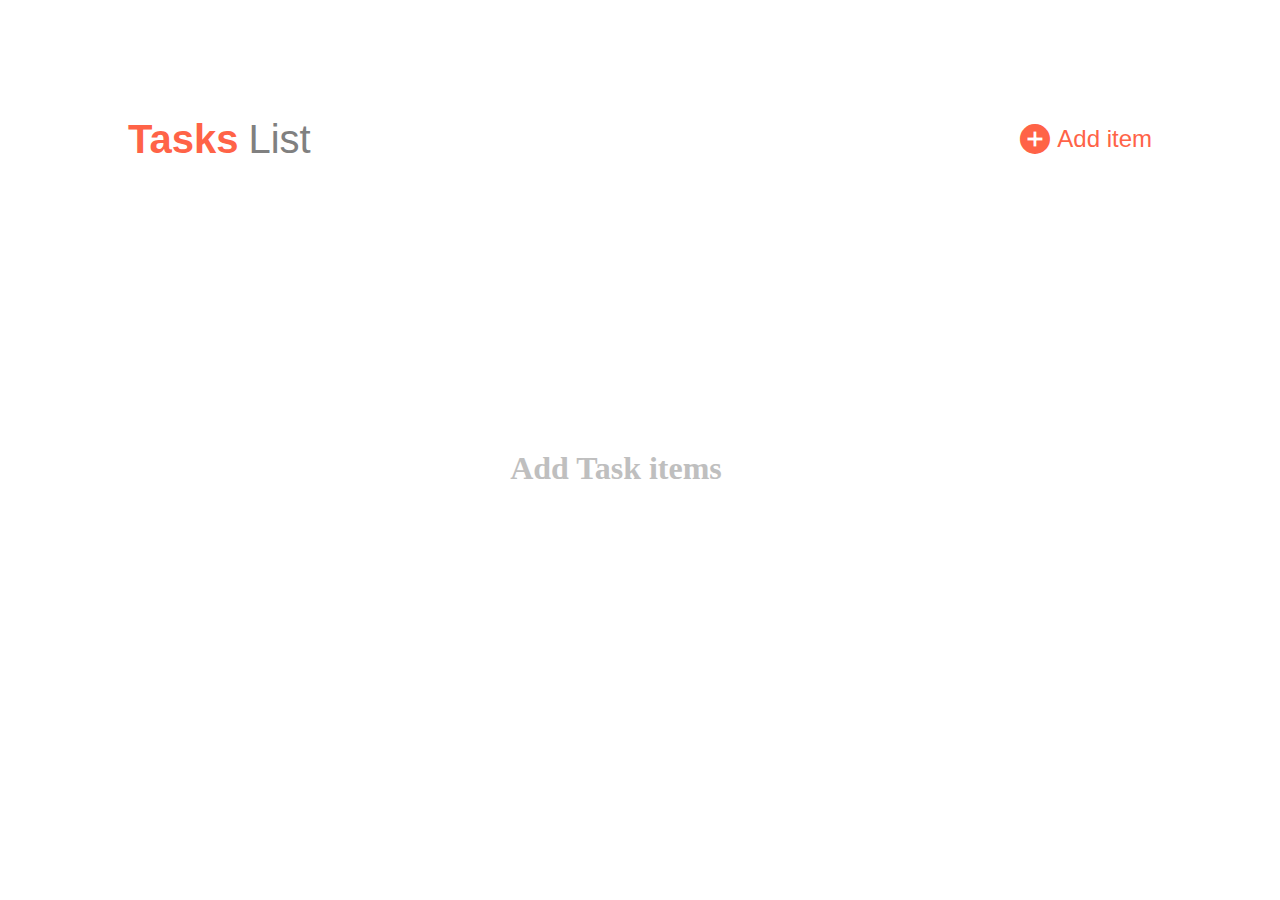
<file: index.html>
<!DOCTYPE html>
<html lang="en">
  <head>
    <meta charset="UTF-8" />
    <meta http-equiv="X-UA-Compatible" content="IE=edge" />
    <meta name="viewport" content="width=device-width, initial-scale=1.0" />
    <link rel="stylesheet" href="index.css" />

    <link
      href="https://fonts.googleapis.com/icon?family=Material+Icons"
      rel="stylesheet"
    />
    <link rel="preconnect" href="https://fonts.googleapis.com" />
    <link rel="preconnect" href="https://fonts.gstatic.com" crossorigin />
    <script src="https://cdnjs.cloudflare.com/ajax/libs/jquery/3.6.0/jquery.min.js"></script>
    <title>Todo js</title>
  </head>
  <body>
    <div class="container" id="container">
      <div class="item1">
        <div class="left">
          <h1>Tasks</h1>
          <span>List</span>
        </div>
        <div class="right">
          <i id="add-icon" class="material-icons" onclick="addIconClick()">
            add_circle</i
          ><span>Add item</span>
        </div>
      </div>
      <div class="item2" id="card-con"></div>
    </div>
    <div class="dialog" id="dialog">
      <section class="first">
        <h1>Add New Item</h1>
        <input type="text" placeholder="Add New Item" id="list-input" />
      </section>
      <div class="btns">
        <button id="addbtn" onclick="addItem()">Add</button>
        <button id="cancelbtn" onclick="cancel()">Cancel</button>
      </div>
    </div>
    <div class="dialogforlist" id="dialogforlist">
      <section class="first">
        <h1>Add New List</h1>
        <input type="text" placeholder="Add New List" id="list-input2" />
      </section>
      <div class="btns">
        <button id="addlist">Add</button>
        <button id="cancelbtn" onclick="cancel()">Cancel</button>
      </div>
    </div>

    <h1 id="empty">Add Task items</h1>

    <script src="index.js"></script>
  </body>
</html>
</file>
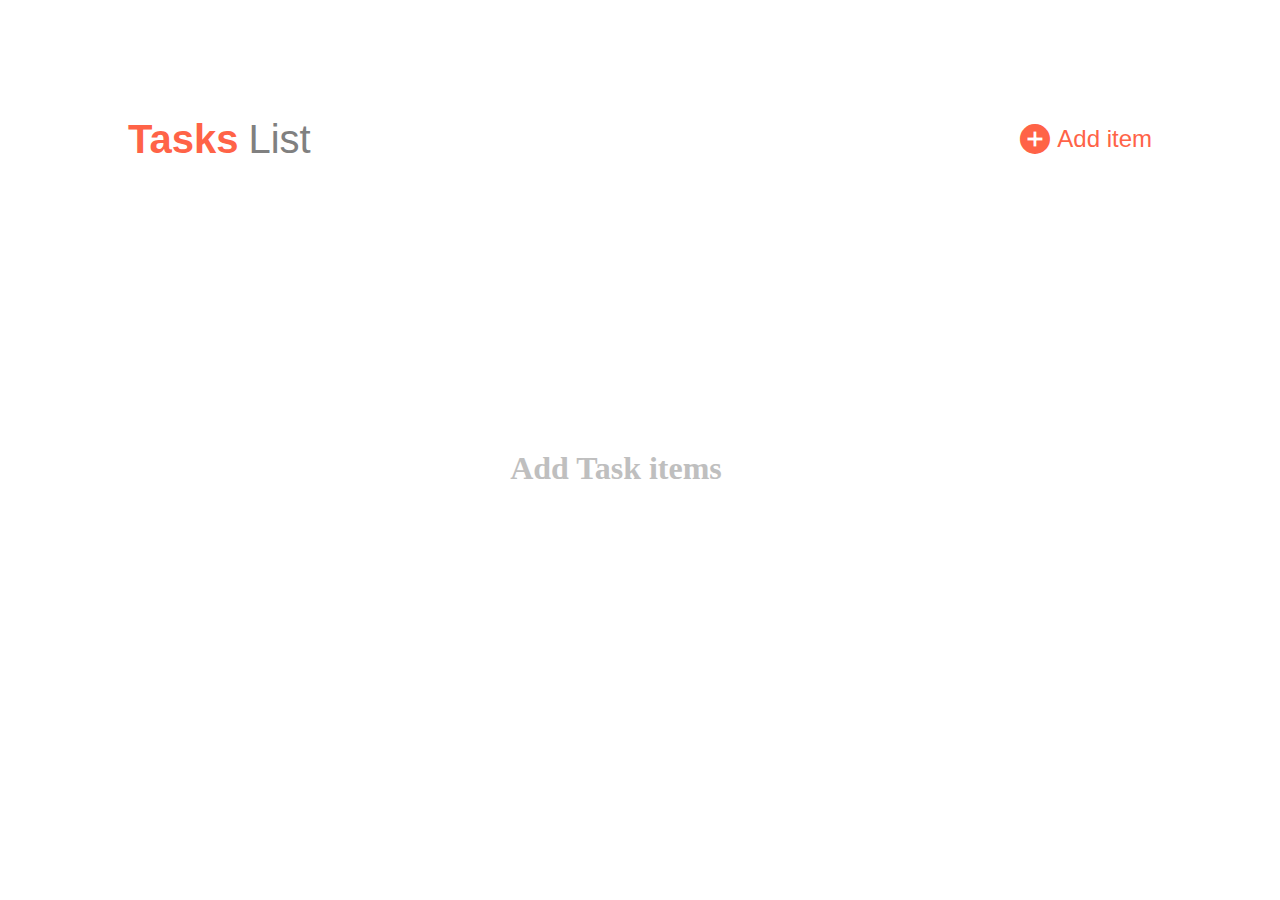
<file: todo AI.html>
<!DOCTYPE html>
<html lang="en">
  <head>
    <meta charset="UTF-8" />
    <meta http-equiv="X-UA-Compatible" content="IE=edge" />
    <meta name="viewport" content="width=device-width, initial-scale=1.0" />
    <link rel="stylesheet" href="todo AI.css" />

    <link
      href="https://fonts.googleapis.com/icon?family=Material+Icons"
      rel="stylesheet"
    />
    <link rel="preconnect" href="https://fonts.googleapis.com" />
    <link rel="preconnect" href="https://fonts.gstatic.com" crossorigin />
    <script src="https://cdnjs.cloudflare.com/ajax/libs/jquery/3.6.0/jquery.min.js"></script>
    <title>Todo js</title>
  </head>
  <body>
    <div class="container" id="container">
      <div class="item1">
        <div class="left">
          <h1>Tasks</h1>
          <span>List</span>
        </div>
        <div class="right">
          <i id="add-icon" class="material-icons" onclick="addIconClick()">
            add_circle</i
          ><span>Add item</span>
        </div>
      </div>
      <div class="item2" id="card-con"></div>
    </div>
    <div class="dialog" id="dialog">
      <section class="first">
        <h1>Add New Item</h1>
        <input type="text" placeholder="Add New Item" id="list-input" />
      </section>
      <div class="btns">
        <button id="addbtn" onclick="addItem()">Add</button>
        <button id="cancelbtn" onclick="cancel()">Cancel</button>
      </div>
    </div>
    <div class="dialogforlist" id="dialogforlist">
      <section class="first">
        <h1>Add New List</h1>
        <input type="text" placeholder="Add New List" id="list-input2" />
      </section>
      <div class="btns">
        <button id="addlist">Add</button>
        <button id="cancelbtn" onclick="cancel()">Cancel</button>
      </div>
    </div>

    <h1 id="empty">Add Task items</h1>

    <script src="todo AI.js"></script>
  </body>
</html>
</file>
<file: index.css>
.container{
    width: 80vw;
    margin: auto;
    margin-top: 10vh;
    z-index: 0;
}

.item1{
    display: flex;
    justify-content: space-between;
    color: tomato;
}
.left{
    display: flex;
    align-items: center;
    gap: 10px;
}
.left>h1{
    font-size: 2.5rem;
    font-family: 'Cantarell', sans-serif;
}
.left>span{
    font-size:2.5rem;
    color: gray;
    font-family: 'Cantarell', sans-serif;
}
.right{
    display: flex;
    align-items: center;
    gap: 10px;
    
}
.right>span{
    font-size: 1.5rem;
    font-family: 'Cantarell', sans-serif;
}
#add-icon{
    transform: scale(1.5);
}
#add-icon:hover{
    cursor: pointer;
    transform: scale(1.6);

}

.item2{
    display: flex;
    flex-flow: row;
    flex-wrap: wrap;
    margin-top: 15px;
   
}

.dialog{
    font-family: 'Cantarell', sans-serif;
    color: tomato;
     display: none;
     flex-flow: column;
     gap: 10px;
     justify-content: center;
     width: 450px;
     border-radius: 20px;
    align-items: center;
    position:absolute;
    top: 40vh;
    left: 35%;
    background-color: white;
    border: 2px solid tomato;
    text-align: center;
    box-shadow: 0 0 5px gray;
    z-index: 1;
}
.dialogforlist{
    font-family: 'Cantarell', sans-serif;
    color: tomato;
     display: none;
     flex-flow: column;
     gap: 10px;
     justify-content: center;
     width: 450px;
     border-radius: 20px;
    align-items: center;
    position:absolute;
    top: 40vh;
    left: 35%;
    background-color: white;
    border: 2px solid tomato;
    text-align: center;
    box-shadow: 0 0 5px gray;
    z-index: 1;
}


#list-input{
    height: 30px;
    width: 270px;
    border-radius: 5px;
    text-align: center;
}
#addbtn{
    background-color: tomato;
    color: white;
    border: none;
    border-radius: 10px;
    margin: 10px;
    width: 70px;
    height: 30px;
}

#addlist{
    background-color: tomato;
    color: white;
    border: none;
    border-radius: 10px;
    margin: 10px;
    width: 70px;
    height: 30px;
}

#addlist:hover{
    cursor: pointer;
}
#addbtn:hover{
    cursor: pointer;
    box-shadow: 0 0 5px gray;
    
}
#cancelbtn:hover{
    cursor: pointer;
    box-shadow: 0 0 5px gray;
}
#cancelbtn{
    background-color: tomato;
    color: white;
    border: none;
    border-radius: 10px;
    margin: 10px;
    width: 70px;
    height: 30px;
}

.card{
   
    width: 200px;
    height: 300px;
    border: 2px solid tomato;
    border-radius: 10px;
    text-align: center;
    margin: 30px;
}
.card:hover{
    cursor: pointer;
    box-shadow: 0 0 4px gray;
}

.card>.action-btns{
    color: tomato;
     margin-right: 20px;
    position: relative;
    /* bottom: -190px; */
    right: -70px;
}

.card>.action-btns:hover{
    cursor: pointer;
}
.card>hr{
    display: flex;
    flex-flow: row;
    position: relative;
    left: 10px;
    width: 180px;
}
#empty{
    position: absolute;
    color: gray;
    margin: auto;
    top: 50%;
    width: 95%;
    opacity: 50%;
    text-align: center;
}
list{
    display: flex;
    flex-flow: row;
    justify-content: space-around;
     gap: 10px;
    align-items: center;
    height: fit-content;
}
#markbtn{
    color: white;
    font-size: 12px;
    background-color: steelblue;
    border-radius: 20px;
    height:30px;
    border: none;
}

@media (min-width:300px) and (max-width:460px){
 
    .right>span{
        display: none;
    }

    .dialog{
        font-family: 'Cantarell', sans-serif;
        color: tomato;
         display: none;
         flex-flow: column;
         gap: 10px;
         justify-content: center;
         width: 300px;
         margin: auto;
         border-radius: 20px;
        align-items: center;
        position:absolute;
        top: 40vh;
        left: 35px;
        background-color: white;
        border: 2px solid tomato;
        text-align: center;
        box-shadow: 0 0 5px gray;
        z-index: 1;
    }

    .dialogforlist{
        font-family: 'Cantarell', sans-serif;
        color: tomato;
         display: none;
         flex-flow: column;
         gap: 10px;
         justify-content: center;
         width: 300px;
         border-radius: 20px;
        align-items: center;
        position:absolute;
        margin: auto;
        top: 40vh;
        left: 35px;
        background-color: white;
        border: 2px solid tomato;
        text-align: center;
        box-shadow: 0 0 5px gray;
        z-index: 1;
    }

    .item2{
        display: flex;
        flex-flow: column;
         margin: auto;

        margin-top: 15px;
       
    }
}
</file>
<file: todo AI.css>
.container{
    width: 80vw;
    margin: auto;
    margin-top: 10vh;
    z-index: 0;
}

.item1{
    display: flex;
    justify-content: space-between;
    color: tomato;
}
.left{
    display: flex;
    align-items: center;
    gap: 10px;
}
.left>h1{
    font-size: 2.5rem;
    font-family: 'Cantarell', sans-serif;
}
.left>span{
    font-size:2.5rem;
    color: gray;
    font-family: 'Cantarell', sans-serif;
}
.right{
    display: flex;
    align-items: center;
    gap: 10px;
    
}
.right>span{
    font-size: 1.5rem;
    font-family: 'Cantarell', sans-serif;
}
#add-icon{
    transform: scale(1.5);
}
#add-icon:hover{
    cursor: pointer;
    transform: scale(1.6);

}

.item2{
    display: flex;
    flex-flow: row;
    flex-wrap: wrap;
    margin-top: 15px;
   
}

.dialog{
    font-family: 'Cantarell', sans-serif;
    color: tomato;
     display: none;
     flex-flow: column;
     gap: 10px;
     justify-content: center;
     width: 450px;
     border-radius: 20px;
    align-items: center;
    position:absolute;
    top: 40vh;
    left: 35%;
    background-color: white;
    border: 2px solid tomato;
    text-align: center;
    box-shadow: 0 0 5px gray;
    z-index: 1;
}
.dialogforlist{
    font-family: 'Cantarell', sans-serif;
    color: tomato;
     display: none;
     flex-flow: column;
     gap: 10px;
     justify-content: center;
     width: 450px;
     border-radius: 20px;
    align-items: center;
    position:absolute;
    top: 40vh;
    left: 35%;
    background-color: white;
    border: 2px solid tomato;
    text-align: center;
    box-shadow: 0 0 5px gray;
    z-index: 1;
}


#list-input{
    height: 30px;
    width: 270px;
    border-radius: 5px;
    text-align: center;
}
#addbtn{
    background-color: tomato;
    color: white;
    border: none;
    border-radius: 10px;
    margin: 10px;
    width: 70px;
    height: 30px;
}

#addlist{
    background-color: tomato;
    color: white;
    border: none;
    border-radius: 10px;
    margin: 10px;
    width: 70px;
    height: 30px;
}

#addlist:hover{
    cursor: pointer;
}
#addbtn:hover{
    cursor: pointer;
    box-shadow: 0 0 5px gray;
    
}
#cancelbtn:hover{
    cursor: pointer;
    box-shadow: 0 0 5px gray;
}
#cancelbtn{
    background-color: tomato;
    color: white;
    border: none;
    border-radius: 10px;
    margin: 10px;
    width: 70px;
    height: 30px;
}

.card{
   
    width: 200px;
    height: 300px;
    border: 2px solid tomato;
    border-radius: 10px;
    text-align: center;
    margin: 30px;
}
.card:hover{
    cursor: pointer;
    box-shadow: 0 0 4px gray;
}

.card>.action-btns{
    color: tomato;
     margin-right: 20px;
    position: relative;
    /* bottom: -190px; */
    right: -70px;
}

.card>.action-btns:hover{
    cursor: pointer;
}
.card>hr{
    display: flex;
    flex-flow: row;
    position: relative;
    left: 10px;
    width: 180px;
}
#empty{
    position: absolute;
    color: gray;
    margin: auto;
    top: 50%;
    width: 95%;
    opacity: 50%;
    text-align: center;
}
list{
    display: flex;
    flex-flow: row;
    justify-content: space-around;
     gap: 10px;
    align-items: center;
    height: fit-content;
}
#markbtn{
    color: white;
    font-size: 12px;
    background-color: steelblue;
    border-radius: 20px;
    height:30px;
    border: none;
}

@media (min-width:300px) and (max-width:460px){
 
    .right>span{
        display: none;
    }

    .dialog{
        font-family: 'Cantarell', sans-serif;
        color: tomato;
         display: none;
         flex-flow: column;
         gap: 10px;
         justify-content: center;
         width: 300px;
         margin: auto;
         border-radius: 20px;
        align-items: center;
        position:absolute;
        top: 40vh;
        left: 35px;
        background-color: white;
        border: 2px solid tomato;
        text-align: center;
        box-shadow: 0 0 5px gray;
        z-index: 1;
    }

    .dialogforlist{
        font-family: 'Cantarell', sans-serif;
        color: tomato;
         display: none;
         flex-flow: column;
         gap: 10px;
         justify-content: center;
         width: 300px;
         border-radius: 20px;
        align-items: center;
        position:absolute;
        margin: auto;
        top: 40vh;
        left: 35px;
        background-color: white;
        border: 2px solid tomato;
        text-align: center;
        box-shadow: 0 0 5px gray;
        z-index: 1;
    }

    .item2{
        display: flex;
        flex-flow: column;
         margin: auto;

        margin-top: 15px;
       
    }
}
</file>
